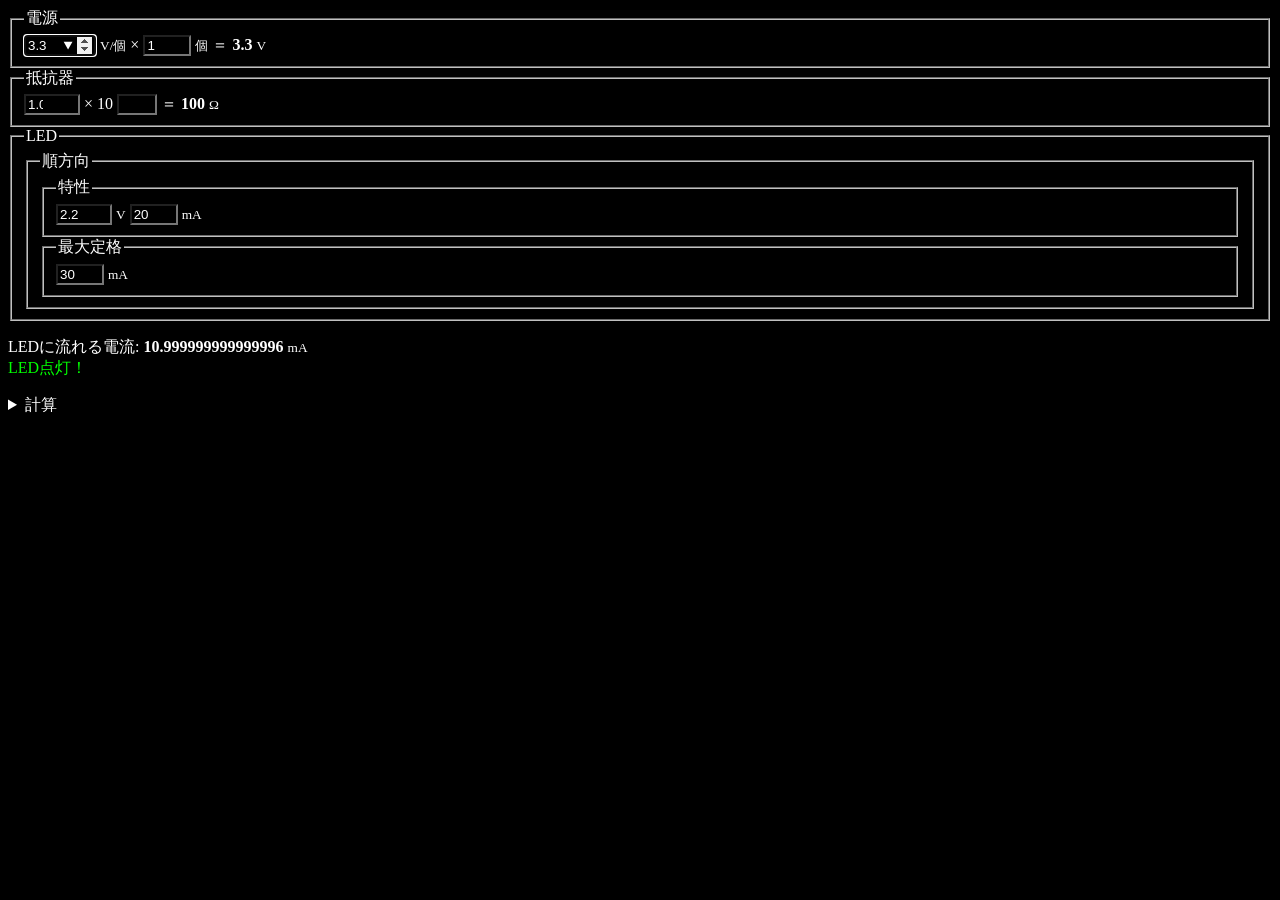
<file: docs/index.html>
<!DOCTYPE html>
<html>
<head>
<meta http-equiv="X-UA-Compatible" content="IE=edge">
<title>LED1個をDC電源で点灯するときの電流シミュレータ</title>
<meta charset="utf-8">
<meta name="description" content="直流電源、直流回路にてLED1個を点灯するシミュレータ。LEDへの電流を算出する。">
<meta name="author" content="ytyaru">
<meta name="viewport" content="width=device-width, initial-scale=1">
<link rel="stylesheet" href="style.css">
<script type="text/javascript" src="setup.js" charset="UTF-8"></script>
<!--[if lt IE 9]>
<script src="//cdn.jsdelivr.net/html5shiv/3.7.2/html5shiv.min.js"></script>
<script src="//cdnjs.cloudflare.com/ajax/libs/respond.js/1.4.2/respond.min.js"></script>
<![endif]-->
<!--<link rel="shortcut icon" href="">-->
</head>
<body>

<form id="SourceForm">
<fieldset>
<legend>電源</legend>
	<input id="SourceVoltage" value="3.3" step="0.1" min="0" max="999.9" size="3" maxlength="3" required type="number" placeholder="電源電圧" autocomplete="on" list="SourceVoltageList"></input>
	<small><label for="SourceVoltage" title="Voltage(ボルト。1個あたりの電源における電圧)">V/個</label></small>
	<label title="掛け算、乗算、乗法">×</label>
	<input id="SourceNumber" value="1" type="number" min="1" max="99" size="2" maxlength="2" required placeholder="電源数" autocomplete="on" list="SourceNumberList"></input>
	<small><label for="SourceNumber" title="電池や電源の個数">個</label></small>
	<label title="イコール">＝</label>
	<strong><output id="AllSourceVoltage" title="全個の電源を直列したときの電圧">0</output></strong>
	<small><label for="AllSourceVoltage" title="全個の電源を直列したときの電圧">V</label></small>
</fieldset>
</form>

<datalist id="SourceVoltageList">
	<option value="0.9" label="電池[過放電]">0.9</option>
	<option value="1.2" label="二次電池(ニッケル水素)">1.2</option>
	<option value="1.5" label="一次電池(マンガン,アルカリ)">1.5</option>
	<option value="3.0" label="一次ボタン電池">3.0</option>
	<option value="3.3" label="Arduino,RaspberryPi">3.3</option>
	<option value="3.6" label="リチウムイオン二次電池(公称電圧)">3.6</option>
	<option value="2.7" label="リチウムイオン二次電池[過放電]">2.7</option>
	<option value="4.2" label="リチウムイオン二次電池[過充電]">4.2</option>
	<option value="5.0" label="USB給電,Arduino,RaspberryPi">5.0</option>
	<option value="9.0" label="一次電池(積層)">9.0</option>
	<option value="12.0" label="車用バッテリー">12.0</option>
	<option value="24.0" label="車用バッテリー">24.0</option>
</datalist>
<datalist id="SourceNumberList">
	<option value="1">1</option>
	<option value="2">2</option>
	<option value="3">3</option>
	<option value="4">4</option>
	<option value="5">5</option>
	<option value="6">6</option>
	<option value="7">7</option>
	<option value="8">8</option>
	<option value="9">9</option>
	<option value="10">10</option>
	<option value="11">11</option>
	<option value="12">12</option>
</datalist>

<form id="RegisterForm">
<fieldset><legend>抵抗器</legend>
	<input id="RegisterOhm" value="1.0" step="0.1" min="0" max="9.9" required type="number" placeholder="E24系抵抗値" autocomplete="on" list="RegisterE24List"></input>
	<label title="掛け算、乗算、乗法">×</label>
	<label title="底">10</label>
	<input id="RegisterExponential" value="2" type="number" min="0" max="9" size="1" maxlength="1" required placeholder="指数" title="指数" autocomplete="on" list="RegisterExponentialList"></input>
	<label title="イコール">＝</label>
	<strong><output id="RegisterValue" title="抵抗値">0</output></strong>
	<small><label for="RegisterValue" title="Ohm(オーム。抵抗値の単位)">Ω</label></small>
</fieldset>
</form>

<datalist id="RegisterE24List">
	<option value="1.0">1.0</option>
	<option value="1.1">1.1</option>
	<option value="1.2">1.2</option>
	<option value="1.3">1.3</option>
	<option value="1.5">1.5</option>
	<option value="1.6">1.6</option>
	<option value="1.8">1.8</option>
	<option value="2.0">2.0</option>
	<option value="2.2">2.2</option>
	<option value="2.4">2.4</option>
	<option value="2.7">2.7</option>
	<option value="3.0">3.0</option>
	<option value="3.3">3.3</option>
	<option value="3.6">3.6</option>
	<option value="3.9">3.9</option>
	<option value="4.3">4.3</option>
	<option value="4.7">4.7</option>
	<option value="5.1">5.1</option>
	<option value="5.6">5.6</option>
	<option value="6.2">6.2</option>
	<option value="6.8">6.8</option>
	<option value="7.5">7.5</option>
	<option value="8.2">8.2</option>
	<option value="9.1">9.1</option>
</datalist>
<datalist id="RegisterExponentialList">
	<option value="0">⁰</option>
	<option value="1">¹</option>
	<option value="2">²</option>
	<option value="3">³</option>
	<option value="4">⁴</option>
	<option value="5">⁵</option>
	<option value="6">⁶</option>
	<option value="7">⁷</option>
	<option value="8">⁸</option>
	<option value="9">⁹</option>
</datalist>


<form id="LEDForm">
<fieldset><legend>LED</legend>
<fieldset><legend>順方向</legend>
<fieldset><legend>特性</legend>
	<input id="LEDForwardVoltage" value="2.2" step="0.1" min="0" max="9.9" size="3" maxlength="3" required type="number" placeholder="順方向電圧(VF)" title="順方向電圧(VF)"></input>
	<small><label for="LEDForwardVoltage" title="Voltage(ボルト。LEDの順方向電圧)">V</label></small>
	<input id="LEDForwardIntensityOfCurrentNumber" value="20" type="number" min="1" max="99" size="2" maxlength="2" required placeholder="順方向電流(IF)" title="順方向電流(IF)"></input>
	<small><label for="LEDForwardIntensityOfCurrentNumber" title="milli ampere(ミリアンペア)">mA</label></small>
</fieldset>
<fieldset><legend>最大定格</legend>
	<input id="LEDMaxForwardIntensityOfCurrentNumber" value="30" type="number" min="1" max="99" size="2" maxlength="2" required placeholder="順方向最大電流" title="順方向最大電流"></input>
	<small><label for="LEDMaxForwardIntensityOfCurrentNumber" title="milli ampere(ミリアンペア)">mA</label></small>
</fieldset>
</fieldset>
</fieldset>
</form>

<p>LEDに流れる電流: <strong><output id="LEDIntensity" title="LEDに流れる電流">0</output></strong> <small>mA</small><br><span id="LEDState"></span></p>


<details>
<summary>計算</summary>

<h1>概要</h1>

<a href="https://ja.wikipedia.org/wiki/%E3%82%AA%E3%83%BC%E3%83%A0%E3%81%AE%E6%B3%95%E5%89%87">オームの法則</a>

<pre>
電流＝電圧÷抵抗
電流＝(電源電圧−LED順電圧)÷抵抗
</pre>

電流＝(<output name="AllSourceVoltage" title="全個の電源を直列したときの電圧">0</output>−<output name="LEDForwardVoltage" title="順方向電圧(VF)">0</output>)÷<output id="RegisterValue" title="抵抗値">0</output>

<h2>詳細</h2>

　1. <a href="https://ja.wikipedia.org/wiki/%E3%82%AA%E3%83%BC%E3%83%A0%E3%81%AE%E6%B3%95%E5%89%87">オームの法則</a>を変形する（電流を求めるよう）。

<pre>
V = IR
V = A * Ω
電圧＝電流×抵抗
電圧÷抵抗＝電流×抵抗÷抵抗
電圧÷抵抗＝電流
電流＝電圧÷抵抗
</pre>

　2. LEDに流れる電流は以下で求まる。

<pre>
電流＝(電源電圧−LED順電圧)÷抵抗
</pre>

　3. 数値を当てはめると以下。

<p>LEDに流れる電流: <strong><output id="LEDIntensity" title="LEDに流れる電流">0</output></strong> <small>mA</small></p>

<h2>例</h2>

　電源電圧5.0V、LED順電圧3.4V、抵抗1100Ωのとき、LEDに流れる電流は以下。

<pre>
A = V / Ω
A = (5.0 - 3.4) / 1100
A = 1.6 / 1100
A = 16/1100
A = 0.01454545454
mA = 0.01454545454 * 1000
mA = 14.5
</pre>

<h2>おまけ</h2>

　LEDの状態は以下のものがありうる。

<pre>
* LED破損
	* 最大電圧超過
	* 最大電流超過
* LED劣化
	* 順電流超過
* LED点灯せず
	* 電源電圧が順電圧より低い
	* 抵抗値が高すぎて電流が流れない
* LED点灯！
</pre>
</details>

</body>
</html>
</file>
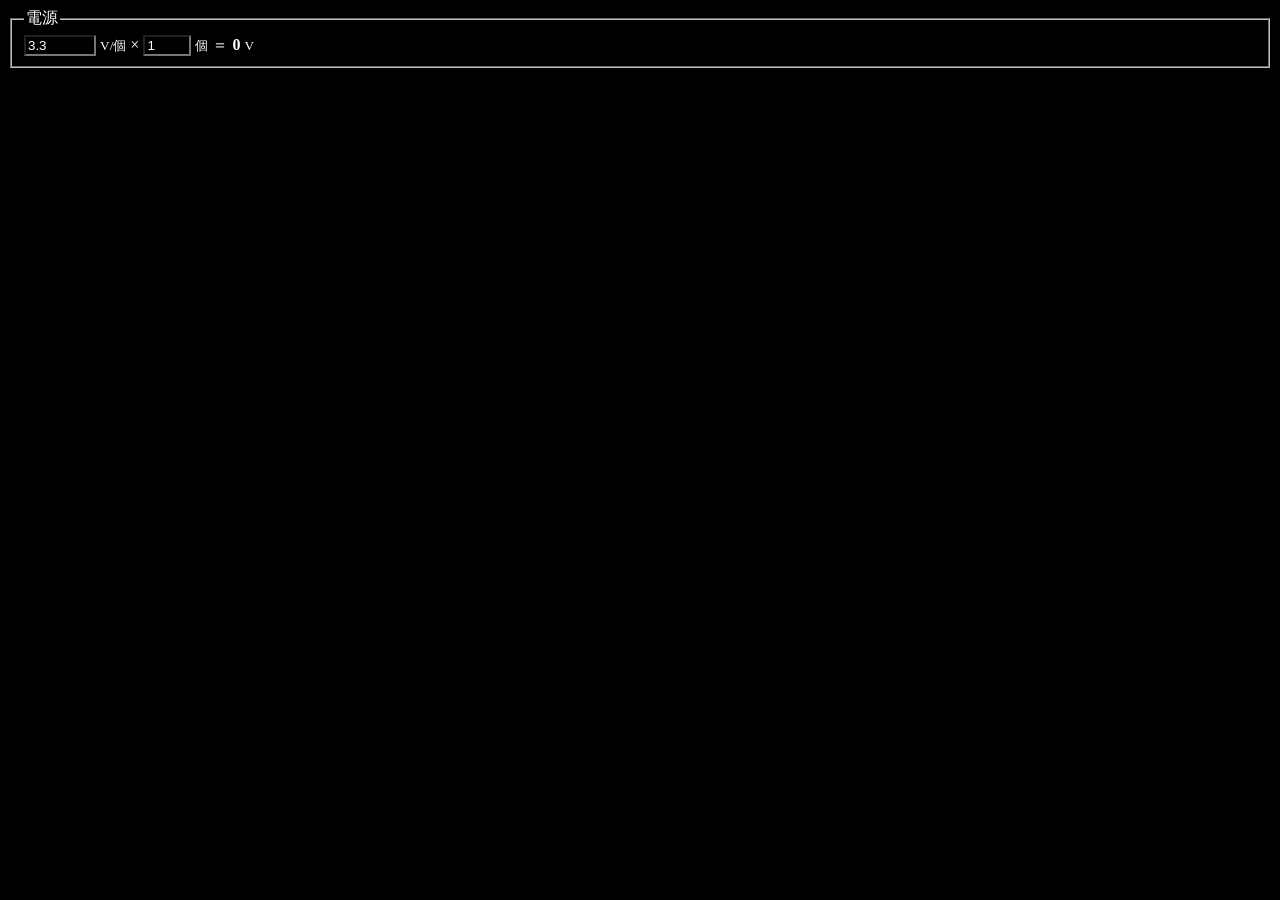
<file: docs/class/index.html>
<!DOCTYPE html>
<html>
<head>
<meta http-equiv="X-UA-Compatible" content="IE=edge">
<title>抵抗算出(LED1個をDC電源で点灯時)</title>
<meta charset="utf-8">
<meta name="description" content="直流電源にてLED1個を点灯するときの抵抗値を求める。">
<meta name="author" content="ytyaru">
<meta name="viewport" content="width=device-width, initial-scale=1">
<link rel="stylesheet" href="style.css">
<!--<script type="text/javascript" src="setup.js" charset="UTF-8"></script>-->
<script type="module" src="setup.js" charset="UTF-8"></script>
<!--[if lt IE 9]>
<script src="//cdn.jsdelivr.net/html5shiv/3.7.2/html5shiv.min.js"></script>
<script src="//cdnjs.cloudflare.com/ajax/libs/respond.js/1.4.2/respond.min.js"></script>
<![endif]-->
<!--<link rel="shortcut icon" href="">-->
</head>
<body>

<form id="SourceForm">
<fieldset>
<legend>電源</legend>
	<input id="SourceVoltage" value="3.3" step="0.1" min="0" max="999.9" size="3" maxlength="3" required type="number" placeholder="電源電圧" autocomplete="on" list="SourceVoltageList"></input>
	<small><label for="SourceVoltage" title="Voltage(ボルト。1個あたりの電源における電圧)">V/個</label></small>
	<label title="掛け算、乗算、乗法">×</label>
	<input id="SourceNumber" value="1" type="number" min="1" max="99" size="2" maxlength="2" required placeholder="電源数" autocomplete="on" list="SourceNumberList"></input>
	<small><label for="SourceNumber" title="電池や電源の個数">個</label></small>
	<label title="イコール">＝</label>
	<strong><output id="AllSourceVoltage" title="全個の電源を直列したときの電圧">0</output></strong>
	<small><label for="AllSourceVoltage" title="全個の電源を直列したときの電圧">V</label></small>
</fieldset>
</form>

<datalist id="SourceVoltageList">
	<option value="0.9" label="電池[過放電]">0.9</option>
	<option value="1.2" label="二次電池(ニッケル水素)">1.2</option>
	<option value="1.5" label="一次電池(マンガン,アルカリ)">1.5</option>
	<option value="3.0" label="一次ボタン電池">3.0</option>
	<option value="3.3" label="Arduino,RaspberryPi">3.3</option>
	<option value="3.6" label="リチウムイオン二次電池(公称電圧)">3.6</option>
	<option value="2.7" label="リチウムイオン二次電池[過放電]">2.7</option>
	<option value="4.2" label="リチウムイオン二次電池[過充電]">4.2</option>
	<option value="5.0" label="USB給電,Arduino,RaspberryPi">5.0</option>
	<option value="9.0" label="一次電池(積層)">9.0</option>
	<option value="12.0" label="車用バッテリー">12.0</option>
	<option value="24.0" label="車用バッテリー">24.0</option>
</datalist>
<datalist id="SourceNumberList">
	<option value="1">1</option>
	<option value="2">2</option>
	<option value="3">3</option>
	<option value="4">4</option>
	<option value="5">5</option>
	<option value="6">6</option>
	<option value="7">7</option>
	<option value="8">8</option>
	<option value="9">9</option>
	<option value="10">10</option>
	<option value="11">11</option>
	<option value="12">12</option>
</datalist>

</body>
</html>
</file>
<file: docs/style.css>
@charset "utf-8";
* {
	background-color: #000000;
	color: #FFFFFF;
}
</file>
<file: docs/class/style.css>
@charset "utf-8";
* {
	background-color: #000000;
	color: #FFFFFF;
}
</file>
